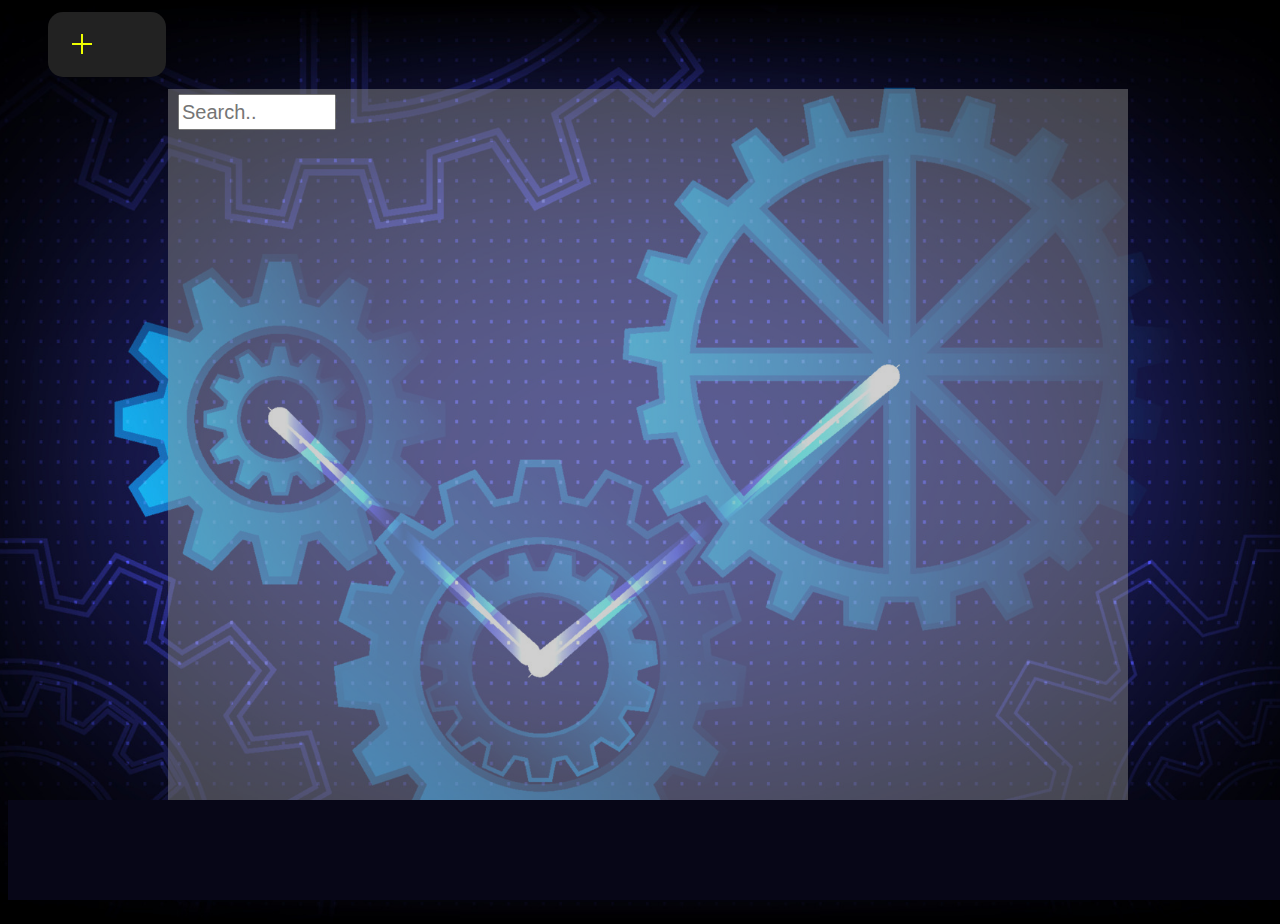
<file: Baigiamasis-main/public/Bnews.html>
<!DOCTYPE html>
<html lang="en">
<head>
    <meta charset="UTF-8">
    <meta http-equiv="X-UA-Compatible" content="IE=edge">
    <meta name="viewport" content="width=device-width, initial-scale=1.0">
    <title>Steam TTracker</title>
    <link rel="stylesheet" href="Bnews.css">
    <style>
        table, th, td {
          border:1px solid black;
        }
    </style>
</head>
<body>
    <ul>
        <div class="container">
          <input type="checkbox" id="toggle" checked />
          <label class="button" for="toggle">
            <nav class="nav">
              <ul>
                <li><a href="..//public/index.html">&nbsp;&nbsp;&nbsp;&nbsp;Home<i class="ri-mic-line"></i></a></li>
              </ul>
            </nav>
          </label>
        </div>
      </ul>
      <br>
    <div class="card">
        <div class="cardcontainer">
            <input class="Search" type="text" placeholder="Search..">
            <div class="card"></div>
        </div>
    </div> 
  <div class="footer">
    <div class="contain">
    <div class="col">
      <h1></h1>
      <ul>
        <li></li>
      </ul>
    </div>
  <div class="clearfix"></div>
  </div>
  </div>
</body>
</html>
</file>
<file: Baigiamasis-main/public/Bnews.css>
body {
  background-image: url('././images/cogs-and-gear-wheel-mechanisms-hi-tech-digital-technology-and-engineering-abstract-technical-background-geometric-blue-gear-wheels-and-dots-gears-futuristic-mechanism-industrial-concept-vector.jpg');
    background-repeat: no-repeat;
    background-size: cover;
    height: 100vh;
    width: 100%;
    background-position: center;
    overflow: hidden;
  }
  
  @media (max-width: 600px) {
    body {      
    background: url('././images/cogphon.jpg');
    background-repeat: no-repeat;
    background-color: #000;
    background-size: auto;
    background-size: 700px;
    background-position-x: center;
    }
  }

  .card {
    background-color: #96969671;
    margin: auto;
    width: 75%;
  }
  
  .cardcontainer {
    height: 700px;
    padding-top: 5px;
    padding-bottom: 10px;
    padding-left: 10px;
    color: aliceblue;
    margin-top: 55px;
  }

  .Search{
    height: 30px;
    width: 150px;
    font-size: 20px;
  }

  /*NAV*/
.container {
  width: 20%;
  display: flex;
  justify-content: left;
  align-items: center;
  position: fixed;
}

#toggle {
  -webkit-appearance: none;
}

.button {
  margin-top: 50px;
  position: absolute;
  z-index: 999;
  width: 70px;
  height: 65px;
  background: #222;
  border-radius: 15px;
  cursor: pointer;
  display: flex;
  justify-content: left;
  align-items: center;
  padding: 0 24px;
  overflow: hidden;
  transition: width 300ms linear;
}

.button:before {
  z-index: 1;
  position: absolute;
  content: "";
  width: 20px;
  height: 2px;
  background: #ef0;
  transform: rotate(225deg);
  transition: all 0.4s ease;
}

.button:after {
  z-index: 1;
  position: absolute;
  content: "";
  width: 20px;
  height: 2px;
  background: #ef0;
  transform: rotate(135deg);
  transition: all 0.4s ease;
}
.nav {
  opacity: 1;
  transition: all 0.5s ease-in-out;
  background: #222;
  width: 100%;
  border-radius: 5px;
  transform: translateX(10%);
  padding: 10px;
}

.nav ul {
  margin: 0;
  padding: 0;
  display: flex;
  flex-direction: row;
}

.nav li {
  opacity: 0;
  list-style: none;
}

.nav li:nth-child(1) {
  transform-origin: bottom;
  animation: itop 300ms 300ms linear forwards;
}

.nav li:nth-child(2) {
  transform-origin: bottom;
  animation: itop 300ms 400ms linear forwards;
}

.nav li:nth-child(3) {
  transform-origin: bottom;
  animation: itop 300ms 500ms linear forwards;
}

.nav li:nth-child(4) {
  transform-origin: bottom;
  animation: itop 300ms 600ms linear forwards;
}

.nav a {
  transition: all 0.5s linear;
  text-decoration: none;
  color: #ef0;
  font-size: 20px;
  width: 52px;
  height: 52px;
  display: flex;
  align-items: center;
  justify-content: center;
  margin: 0 100px 0 0;
  border-radius: 15px;
}

#toggle:checked~label .nav {
  display: none;
  opacity: 0;
  transform: translateX(0);
}

#toggle:checked~.button:before {
  transform: rotate(90deg);
}

#toggle:checked~.button:after {
  transform: rotate(0deg);
}

#toggle:checked~.button {
  width: 70px;
  transition: all 0.1s linear;
}

@media (max-width: 640px) {
  .container {
    width: 100%;
  }
}

@keyframes itop {
  0% {
    opacity: 0;
    transform: translateY(60px);
  }

  100% {
    opacity: 1;
    transform: translateY(0);
  }
}


  /*Feet*/
  .footer {
    bottom: 0;
    width: 100%;
    position: fixed;
    height: auto;
    background-color: #070617;
  }
  
  .footer .col {
    width: 190px;
    height: 100px;
    float: left;
    box-sizing: border-box;
    -webkit-box-sizing: border-box;
    -moz-box-sizing: border-box;
    padding: 0px 20px 20px 20px;
  }
  
  .footer .col h1 {
    margin: 0;
    padding: 0;
    font-family: inherit;
    font-size: 12px;
    line-height: 17px;
    padding: 20px 0px 5px 0px;
    color: rgba(255, 255, 255, 0.2);
    font-weight: normal;
    text-transform: uppercase;
    letter-spacing: 0.250em;
  }
  
  .footer .col ul {
    list-style-type: none;
    margin: 0;
    padding: 0;
  }
  
  .footer .col ul li {
    color: #999999;
    font-size: 14px;
    font-family: inherit;
    font-weight: bold;
    padding: 5px 0px 5px 0px;
    cursor: pointer;
    transition: .2s;
    -webkit-transition: .2s;
    -moz-transition: .2s;
  }
  
  .social ul li {
    display: inline-block;
    padding-right: 5px !important;
  }
  
  .footer .col ul li:hover {
    color: #ffffff;
    transition: .1s;
    -webkit-transition: .1s;
    -moz-transition: .1s;
  }
  
  .clearfix {
    clear: both;
  }
  
  @media only screen and (min-width: 1280px) {
    .contain {
      width: 1200px;
      margin: 0 auto;
    }
  }
  
  @media only screen and (max-width: 1139px) {
    .contain .social {
      width: 1000px;
      display: block;
    }
  
    .social h1 {
      margin: 0px;
    }
  }
  
  @media only screen and (max-width: 950px) {
    .footer .col {
      width: 33%;
    }
  
    .footer .col h1 {
      font-size: 14px;
    }
  
    .footer .col ul li {
      font-size: 13px;
    }
  }
  
  @media only screen and (max-width: 500px) {
    .footer .col {
      width: 50%;
    }
  
    .footer .col h1 {
      font-size: 14px;
    }
  
    .footer .col ul li {
      font-size: 13px;
    }
  }
  
  @media only screen and (max-width: 340px) {
    .footer .col {
      width: 100%;
    }
  }
</file>
